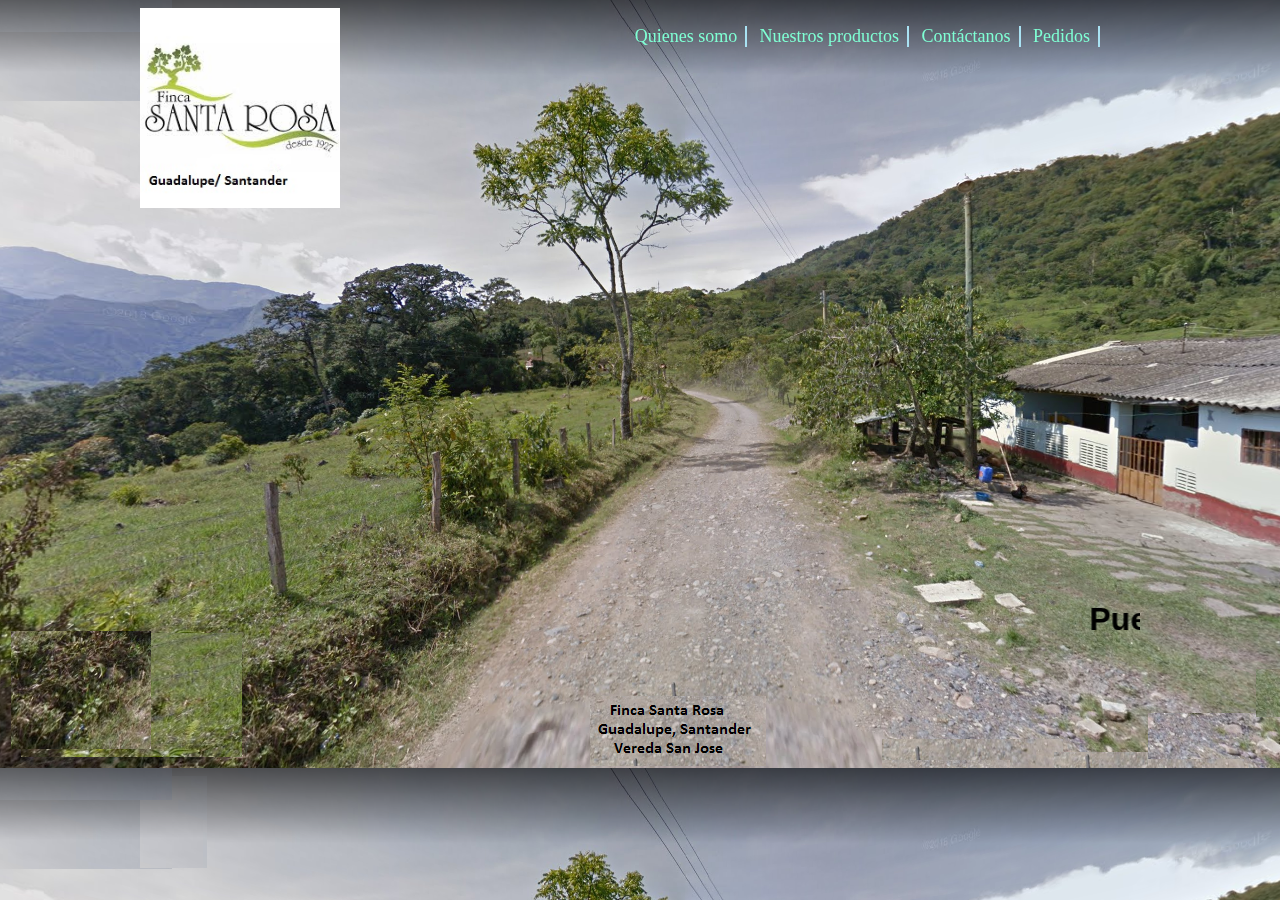
<file: index.html>
<!DOCTYPE html PUBLIC>
<html lang="en">
<head>
    <meta charset="UTF-8">
    <meta name="viewport" content="width=device-width, initial-scale=1.0">
    <link rel="stylesheet" type="text/css" href="galeriacss.css">
    <title>Finca santa rosa</title>
    <meta name="keywords" content="keywords">
    <meta name="description" content="description">
    <html xmlns="" dir="ltr" lang="en-us" xml:lang="en"
</head>
<body>
    <div class="contenedor">
    <div class="cabecerap">
        <center>
        <div class="cabecera1">
        <div class="cabecera1-1">
        <ul>
            <li><a href="quienessomos.html" target="inicio">Quienes somo</a></li>
            <li><a href="nuestrosproductos.html" target="inicio">Nuestros productos</a></li>
            <li><a href="contactanos.html" target="inicio">Contáctanos</a></li>
            <li><a href="pedidos.html" target="inicio">Pedidos</a></li>
            
        </ul>
        </div>
        </div>
        </center>
    </div>

    <div class="cabecera1-2">
        <img class="imag1" src="fincasantarosa.jpg"  style="height: 200px; width: 200px;">    
    </div>
    <br><br><br>
    
    <center>
    <iframe frameborder="" width="600" height="300" src="https://www.youtube.com/embed/R3joQKqrboo" allow="accelerometer; autoplay; encrypted-media; gyroscope; picture-in-picture" allowfullscreen" name="inicio" id="inicio"></iframe>
    </center>
<br>

<marquee><h1>Puede hacer sus pedidos al celular: 310 790 9808, le llegarán al día siguiente</h1></marquee>
</div>              
</body>
</html>
</file>
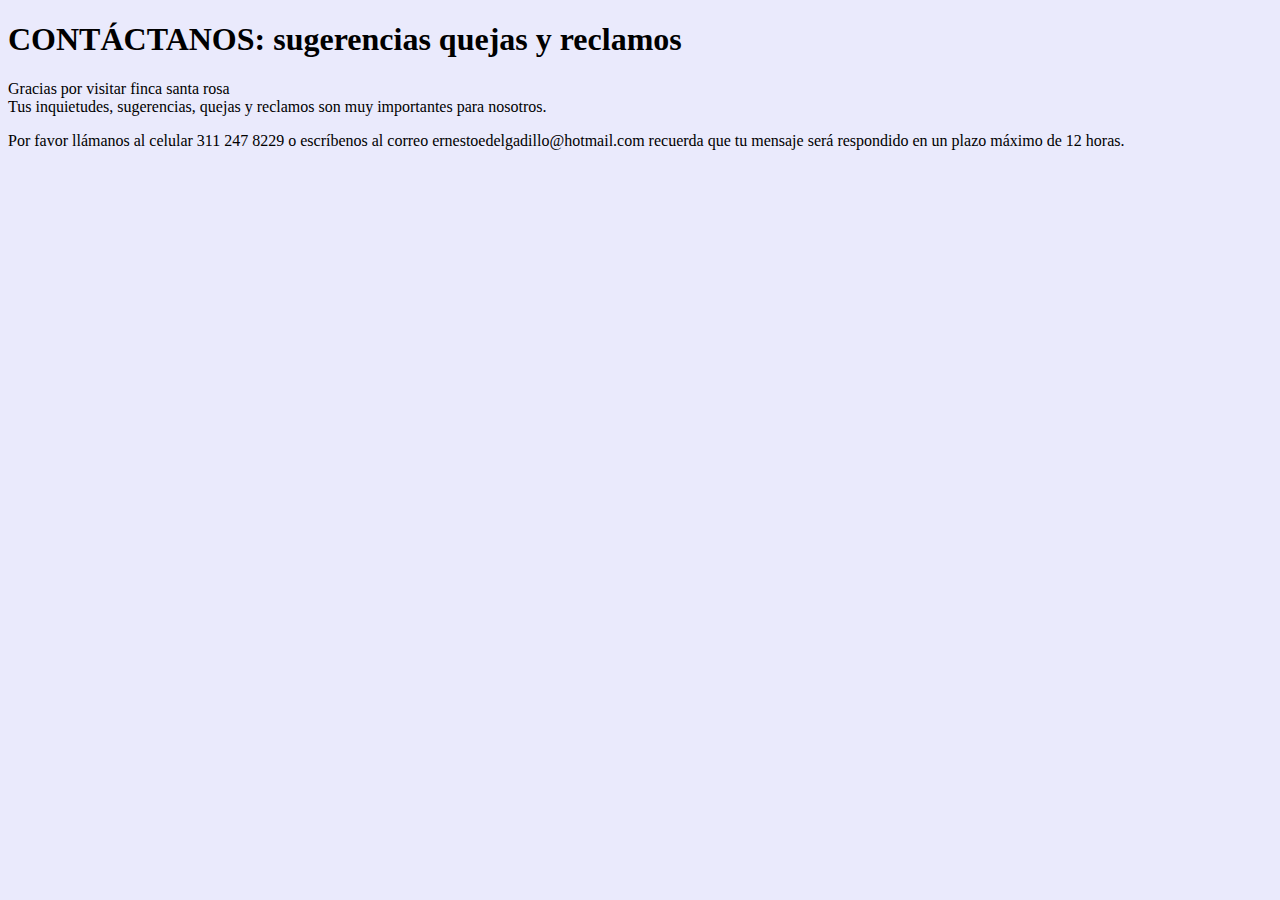
<file: contactanos.html>
<!DOCTYPE html>
<html lang="en">
<head>
    <meta charset="UTF-8">
    <meta name="viewport" content="width=device-width, initial-scale=1.0">
    <title>Document</title>
</head>
<body text="black" style="background: #EAEAFC" >
    <h1>CONTÁCTANOS: sugerencias quejas y reclamos</h1>
    <p>Gracias por visitar finca santa rosa<br>
    Tus inquietudes, sugerencias, quejas y reclamos son muy importantes para nosotros.</p>
    <p>Por favor llámanos al celular 311 247 8229 o escríbenos al correo ernestoedelgadillo@hotmail.com
        recuerda que tu mensaje será respondido en un plazo máximo de 12 horas.
    </p>
</body>
</html>
</file>
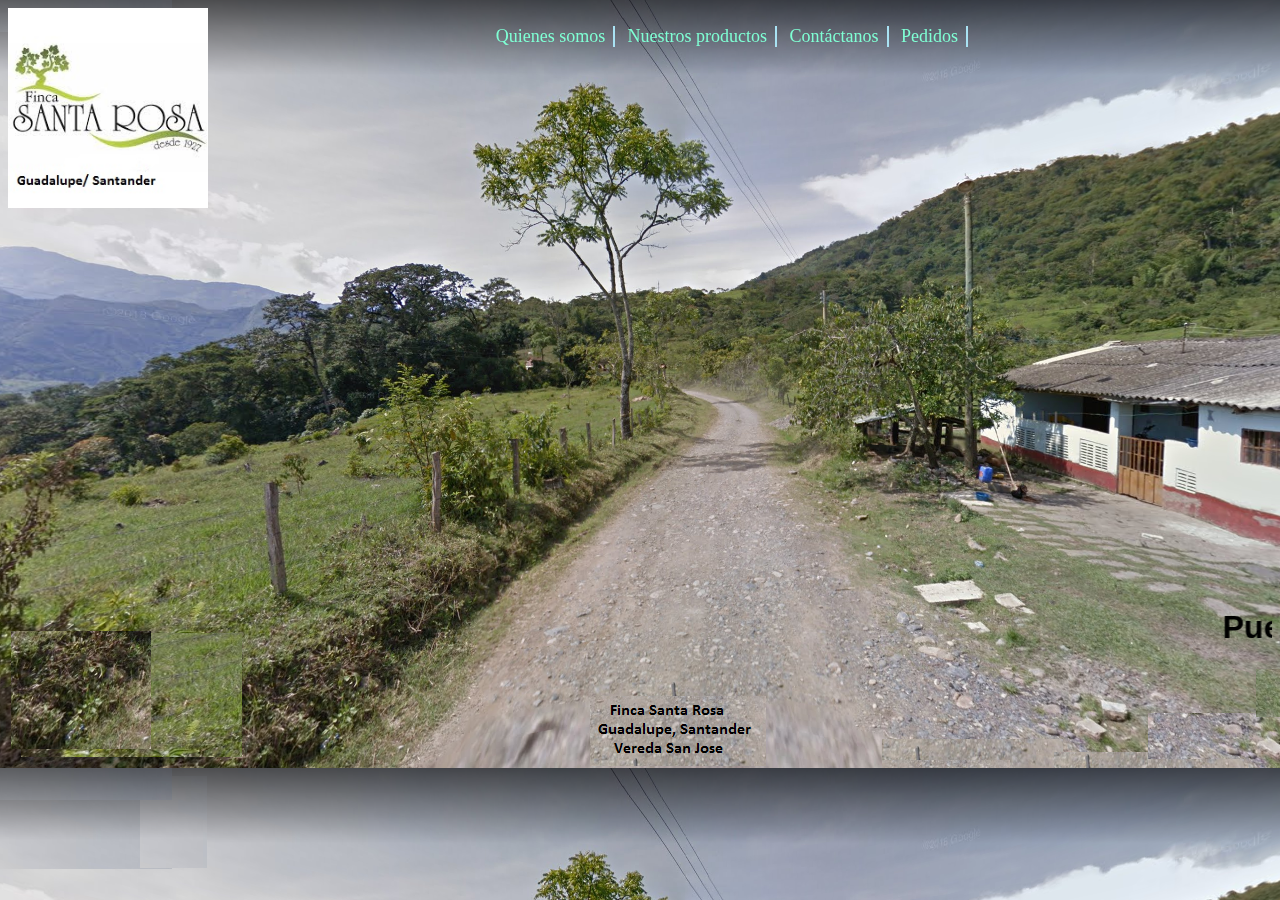
<file: galeria.html>
<!DOCTYPE html>
<html lang="en">
<head>
    <meta charset="UTF-8">
    <meta name="viewport" content="width=device-width, initial-scale=1.0">
    <link rel="stylesheet" type="text/css" href="galeriacss.css">
    <title>Finca santa rosa</title>
</head>
<body>
    <div class="cabecerap">
        <center>
        <div class="cabecera1">
        <div class="cabecera1-1">
        <ul>
            <li><a href="quienessomos.html" target="inicio">Quienes somos</a></li>
            <li><a href="nuestrosproductos.html" target="inicio">Nuestros productos</a></li>
            <li><a href="contactanos.html" target="inicio">Contáctanos</a></li>
            <li><a href="pedidos.html" target="inicio">Pedidos</a></li>
            
        </ul>
        </div>
        </div>
        </center>
    </div>

    <div class="cabecera1-2">
        <img class="imag1" src="fincasantarosa.jpg"  style="height: 200px; width: 200px;">    
    </div>
    <br><br><br>
    
    <center>
    <iframe frameborder="" width="600" height="300" src="https://www.youtube.com/embed/R3joQKqrboo" allow="accelerometer; autoplay; encrypted-media; gyroscope; picture-in-picture" allowfullscreen" name="inicio" id="inicio"></iframe>
    </center>
<br>

<marquee><h1>Puede hacer sus pedidos al celular: 310 790 9808, le llegarán al día siguiente</h1></marquee>
              
</body>
</html>
</file>
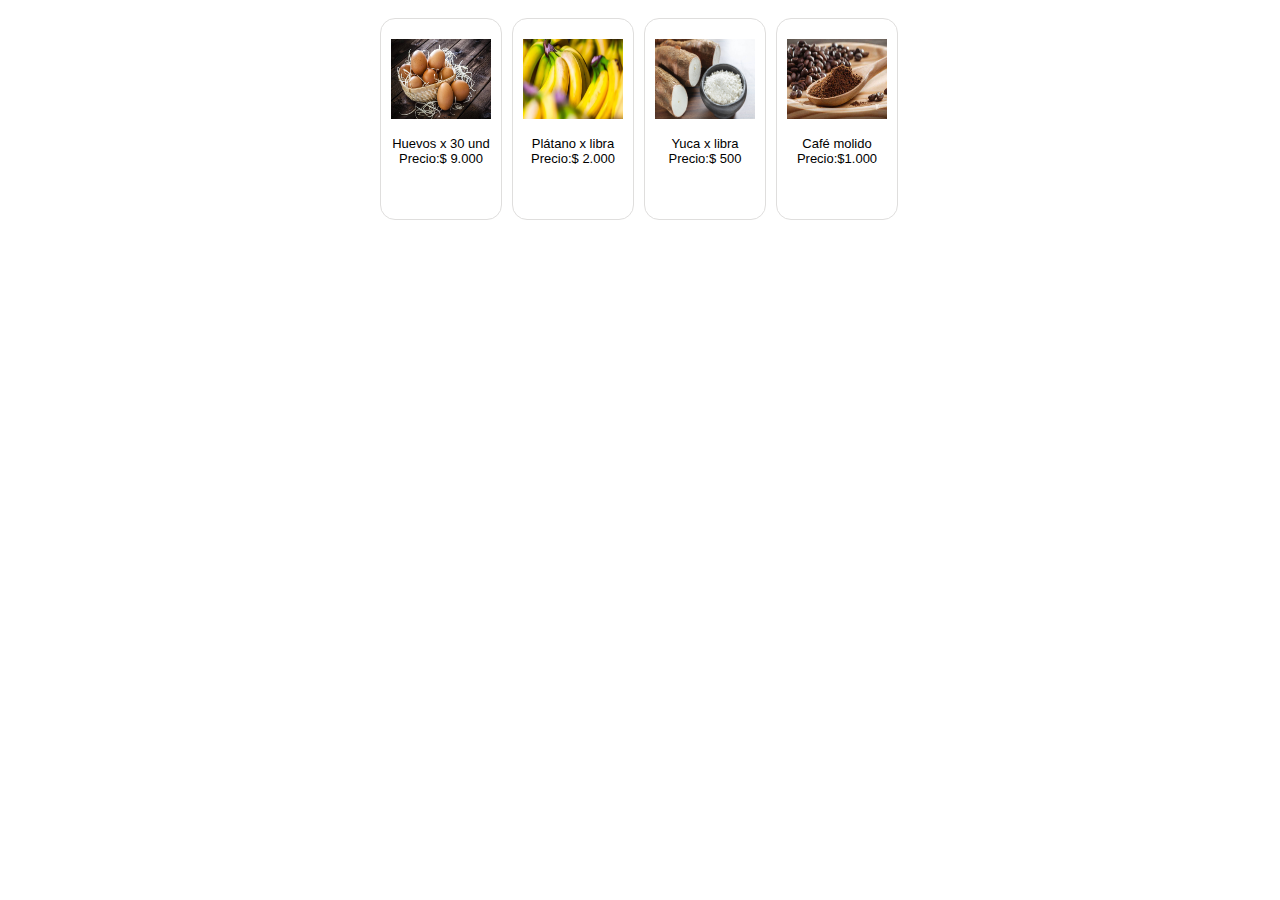
<file: nuestrosproductos.html>
<!DOCTYPE html>
<html lang="en">
<head>
    <meta charset="UTF-8">
    <meta name="viewport" content="width=device-width, initial-scale=1.0">
    <link rel="stylesheet" type="text/css" href="nuestroproducto.css">
    <title>Document</title>
</head>
<body>
    <div class="divp">
        <a href="hola estoy aca"></a>        
            <div class="div1">
            <h2><a href="campo"></a></h2>
            <img src="huevos.jpg" width="100" height="80">
            <p class="p1">Huevos x 30 und<br>Precio:$ 9.000</p>
            </div>   
        
        <div class="div1">
            <h2><a href="campo"></a></h2>
            <img src="platano.jpg" width="100" height="80">
            <p class="p1">Plátano x libra<br>Precio:$ 2.000</p>
            </div>
    
        <div class="div1">
            <h2><a href="campo"></a></h2>
            <img src="yuca.jpg" width="100" height="80">
            <p class="p1">Yuca x libra<br>Precio:$ 500</p>
            </div>
    
        <div class="div1">
            <h2><a href="campo"></a></h2>
            <img src="cafemolido.jpg" width="100" height="80">
            <p class="p1">Café molido<br>Precio:$1.000</p>
            </div>
     
</body>
</html>
</file>
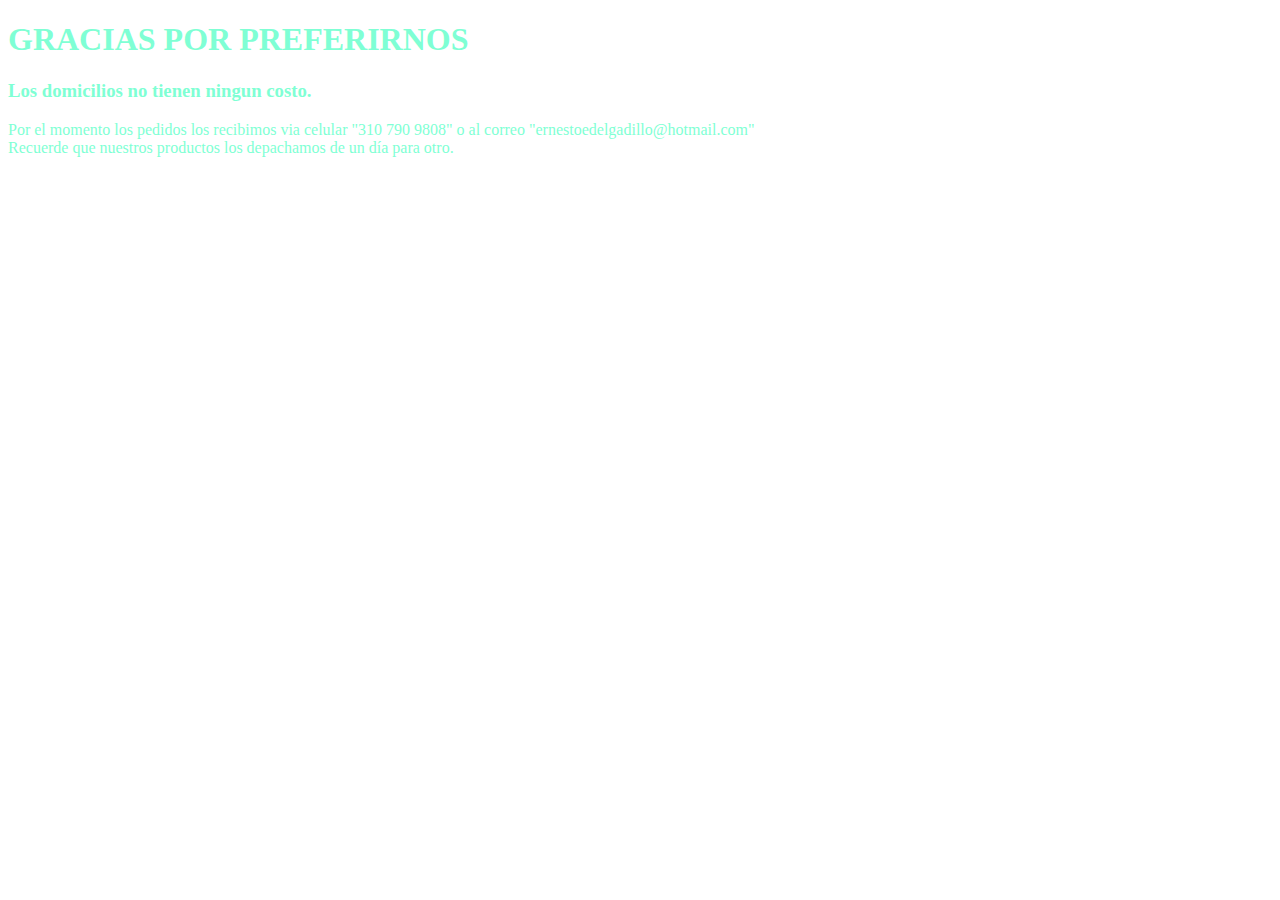
<file: pedidos.html>
<!DOCTYPE html>
<html lang="en">
<head>
    <meta charset="UTF-8">
    <meta name="viewport" content="width=device-width, initial-scale=1.0">
    <title>Document</title>
</head>
<body text="aquamarine">
    <h1>GRACIAS POR PREFERIRNOS</h1>
    <P><h3>Los domicilios no tienen ningun costo.</h3></P>
    <p>Por el momento los pedidos los recibimos via celular "310 790 9808" o al correo "ernestoedelgadillo@hotmail.com"<br>
    Recuerde que nuestros productos los depachamos de un día para otro.
    </p>
</body>
</html>
</file>
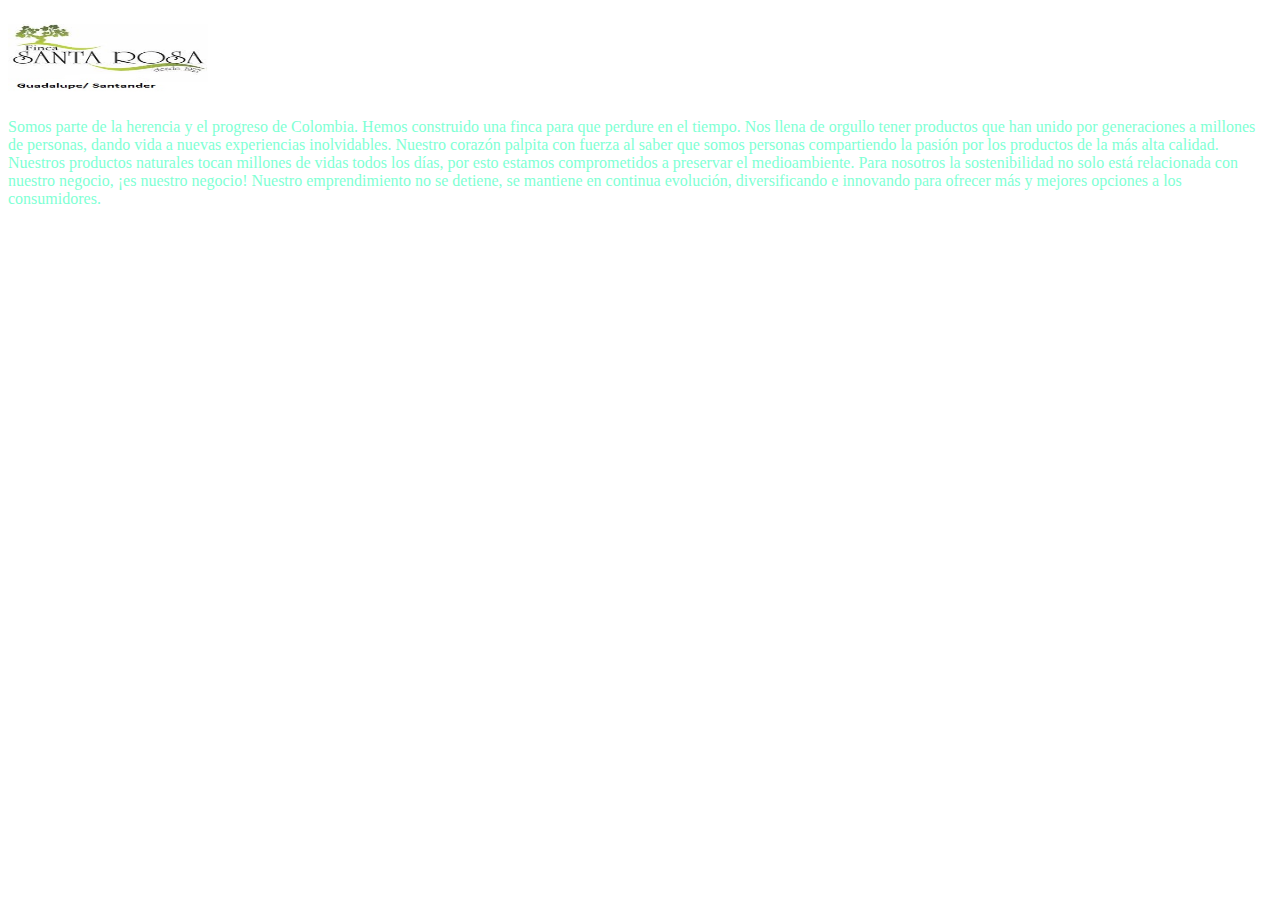
<file: quienessomos.html>
<!DOCTYPE html>
<html lang="en">
<head>
    <meta charset="UTF-8">
    <meta name="viewport" content="width=device-width, initial-scale=1.0">
    <title>Document</title>
</head>
<body text="aquamarine">

    <img class="imag1" src="fincasantarosa.jpg"  style="height: 90px; width: 200px;"> 
    <p>Somos parte de la herencia y el progreso de Colombia. Hemos construido una finca para que perdure en el tiempo.

Nos llena de orgullo tener productos que han unido por generaciones a millones de personas, dando vida a nuevas experiencias inolvidables.

Nuestro corazón palpita con fuerza al saber que somos personas compartiendo la pasión por los productos de la más alta calidad.

Nuestros productos naturales tocan millones de vidas todos los días, por esto estamos comprometidos a preservar el medioambiente. Para nosotros la sostenibilidad no solo está relacionada con nuestro negocio, ¡es nuestro negocio!

Nuestro emprendimiento no se detiene, se mantiene en continua evolución, diversificando e innovando para ofrecer más y mejores opciones a los consumidores.
</p>
</body>
</html>
</file>
<file: galeriacss.css>
body {
	background-image: url(finca.png);
	width: auto;
    font-family: Arial, Helvetica, sans-serif;
    font font-optical-sizing: 12px;
}

.contenedor{
	width: 80%;
	max-width: 1000px;
	margin: 0 auto;
	overflow: hidden;
}

.cabecerap{
	width: 100%;
	height: 50px;
	position: fixed;/*pegar EN LA PARTE SUPERIOR Y NO SE MUEVA*/
	top: 0; /*PEGAR EN LA PARTE SUPERIOR*/
	z-index: 999;/*NO SE SUPERPONGAN ELEMENTOS EN EL PANO Z CUANDO SE REALICE SCROLL*/

}

ul li{
display: inline-block;
font-family: "Open Sans";
color: #A9E2F3;
font-size: 18px;
font-weight: normal;
text-decoration: none;
padding-right: 8px;
padding-left: 8px;
border-right: 2px solid;
}

ul li a{
	color: aquamarine;
	text-decoration: none;
}

ul2{	
list-style: none;
font-family: Arial;
color: aliceblue;
font-size: 20px;
}

ul2 li a{
text-decoration: none;
display: block;
padding: 10px;	
}

ul2 li a:hover{
background-color: aqua;	
}

.cabecera1{
width: 50%;
height: 50px;
}

.cabecera1-1{
float: right;
margin-top: 10px;
width: auto;
</file>
<file: nuestroproducto.css>
.div1 {
    background: white;
    color: black;
    width: 120px;
    height: 200px;
    text-align: center;
    border: 1px solid #dfdedd;
    border-radius: 15px;
    float: left;
    margin-top: 10px;
    margin-left: 10px;
}

.divp {
    width: 540px;
    height: 240px;
    margin: auto;
}

.p1 {
    font-family: Arial;
    font-size: 13px;
}

.a {
    text-decoration: none;
    color: black;
}
</file>
